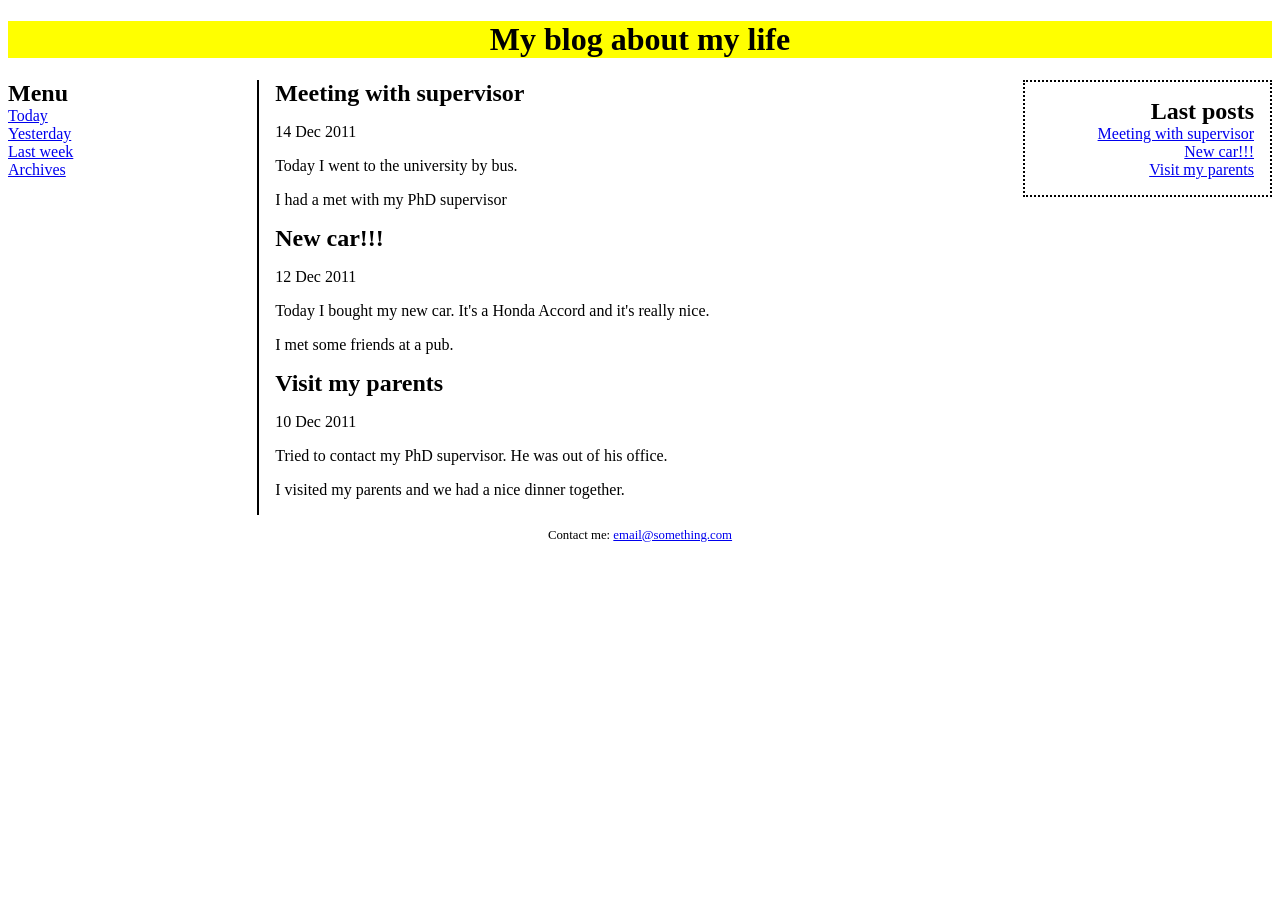
<file: practice_1/index.html>
<!doctype html>
<head>
  <title>Exercise</title>
  <link rel="stylesheet" type="text/css" href="style.css" />
</head>
<body>
  <h1>My blog about my life</h1>
  <div class="center">
    <div class="menu-section">
      <h2>Menu</h2>
      <ul>
        <li><a href="#">Today</a></li>
        <li><a href="#">Yesterday</a></li>
        <li><a href="#">Last week</a></li>
        <li><a href="#">Archives</a></li>
      </ul>
    </div>
    <div class="details-section">
      <a name="#14-12-2011"><h2>Meeting with supervisor</h2></a>
      <p>14 Dec 2011</p>
      <p>Today I went to the university by bus.</p>
      <p>I had a met with my PhD supervisor</p>
      <h2 name="#12-12-2011">New car!!!</h2>
      <p>12 Dec 2011</p>
      <p>
        Today I bought my new car. It's a Honda Accord and it's really nice.
      </p>
      <p>I met some friends at a pub.</p>
      <h2 name="#10-12-2011">Visit my parents</h2>
      <p>10 Dec 2011</p>
      <p>Tried to contact my PhD supervisor. He was out of his office.</p>
      <p>I visited my parents and we had a nice dinner together.</p>
    </div>
    <div class="last-posts-section">
      <div class="last-posts">
        <h2>Last posts</h2>
        <ul>
          <li><a href="#14-12-2011">Meeting with supervisor</a></li>
          <li><a href="#12-10-2011">New car!!!</a></li>
          <li><a href="#10-10-2011">Visit my parents</a></li>
        </ul>
      </div>
    </div>
  </div>
  <p class="contact">
    Contact me: <a href="mailto:email@something.com">email@something.com</a>
  </p>
</body>
</file>
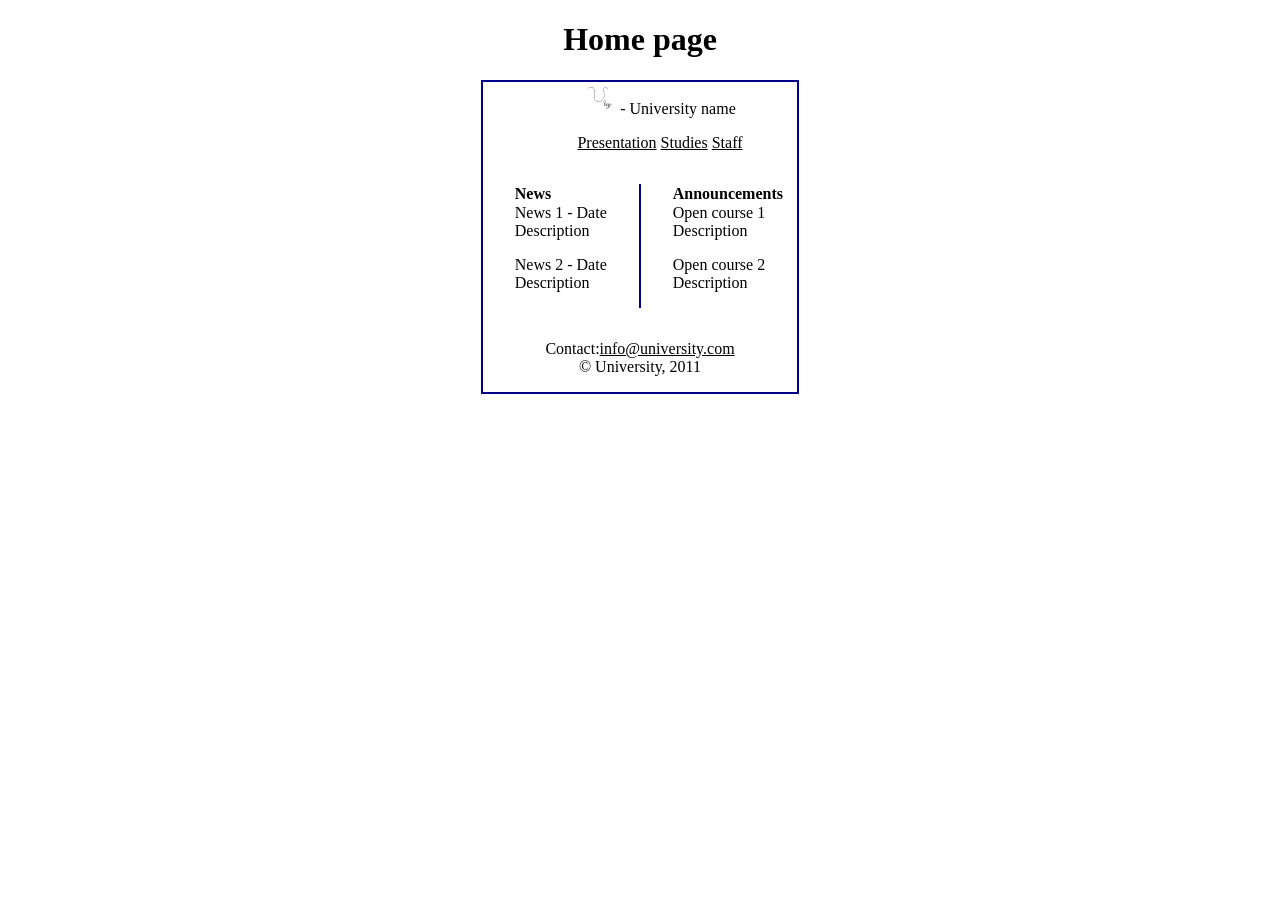
<file: practice_2/index.html>
<!doctype html>
<head>
  <title>Exercise 2</title>
  <link rel="stylesheet" type="text/css" href="style.css" />
</head>
<body>
  <h1>Home page</h1>
  <div class="center">
    <div class="section">
      <ul>
        <li><img src="univ-logo.png" /></li>
        <li>- University name</li>
      </ul>

      <div class="menu-section">
        <ul>
          <li><a href="#">Presentation</a></li>
          <li><a href="#">Studies</a></li>
          <li><a href="#">Staff</a></li>
        </ul>
      </div>
      <div class="details-section">
        <table>
          <tr>
            <th>News</th>
            <th>Announcements</th>
          </tr>
          <tr>
            <td>
              News 1 - Date<br />
              Description
            </td>
            <td>
              Open course 1<br />
              Description
            </td>
          </tr>
          <tr>
            <td>
              News 2 - Date<br />
              Description
            </td>
            <td>
              Open course 2<br />
              Description
            </td>
          </tr>
        </table>
      </div>
      <p class="contact">
        Contact:<a href="mailto:info@university.com">info@university.com</a
        ><br />
        &copy; University, 2011
      </p>
    </div>
  </div>
</body>
</file>
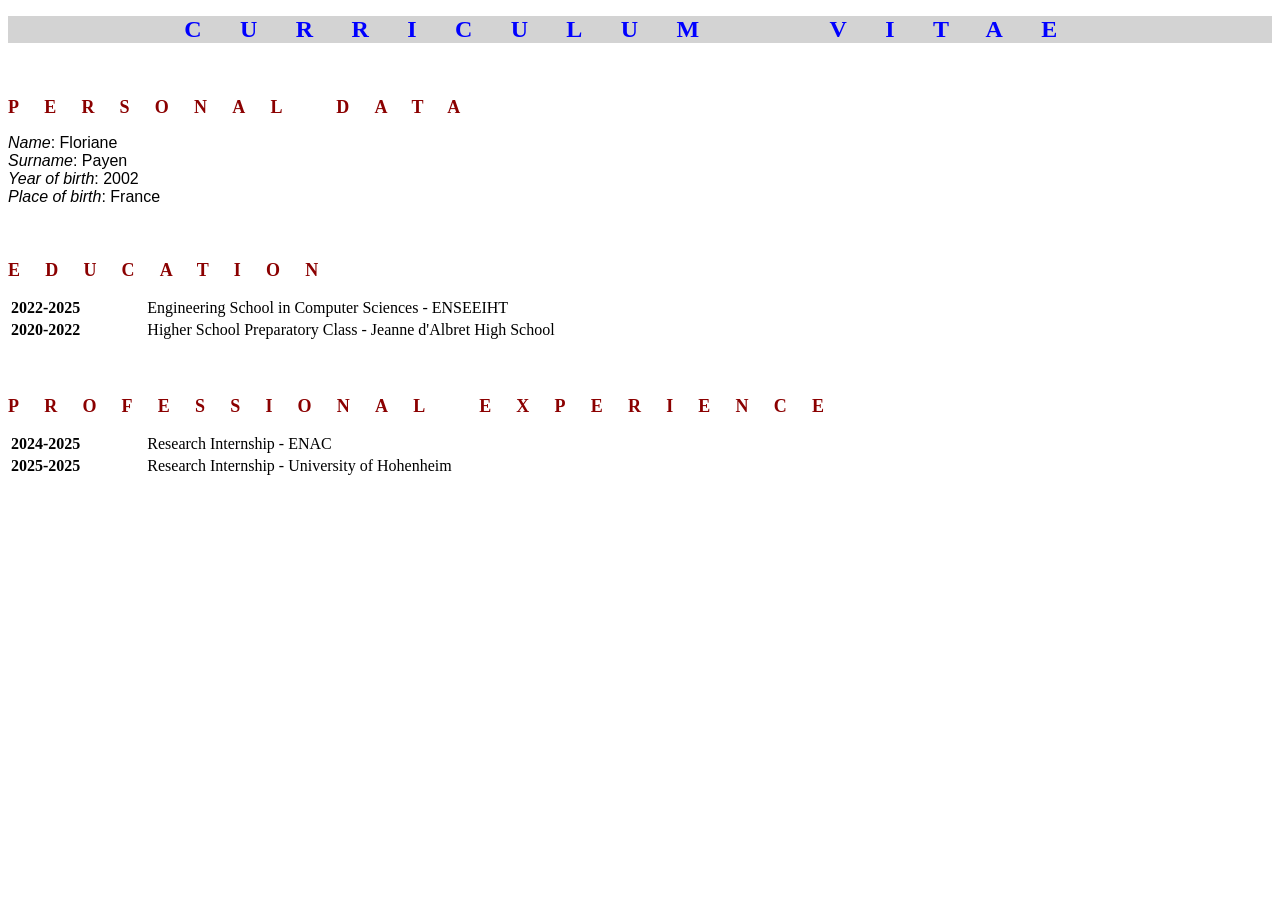
<file: practice_3/index.html>
<!doctype html>
<html>
  <head>
    <link rel="stylesheet" type="text/css" href="style.css" />
  </head>
  <body>
    <h1>Curriculum Vitae</h1>
    <h2>Personal Data</h2>
    <p>
      <i>Name</i>: Floriane<br />
      <i>Surname</i>: Payen<br />
      <i>Year of birth</i>: 2002<br />
      <i>Place of birth</i>: France<br />
    </p>
    <h2>Education</h2>
    <table>
      <tr>
        <td class="year">2022-2025</td>
        <td>Engineering School in Computer Sciences - ENSEEIHT</td>
      </tr>
      <tr>
        <td class="year">2020-2022</td>
        <td>Higher School Preparatory Class - Jeanne d'Albret High School</td>
      </tr>
    </table>
    <h2>Professional Experience</h2>
    <table>
      <tr>
        <td class="year">2024-2025</td>
        <td>Research Internship - ENAC</td>
      </tr>
      <tr>
        <td class="year">2025-2025</td>
        <td>Research Internship - University of Hohenheim</td>
      </tr>
    </table>
  </body>
</html>
</file>
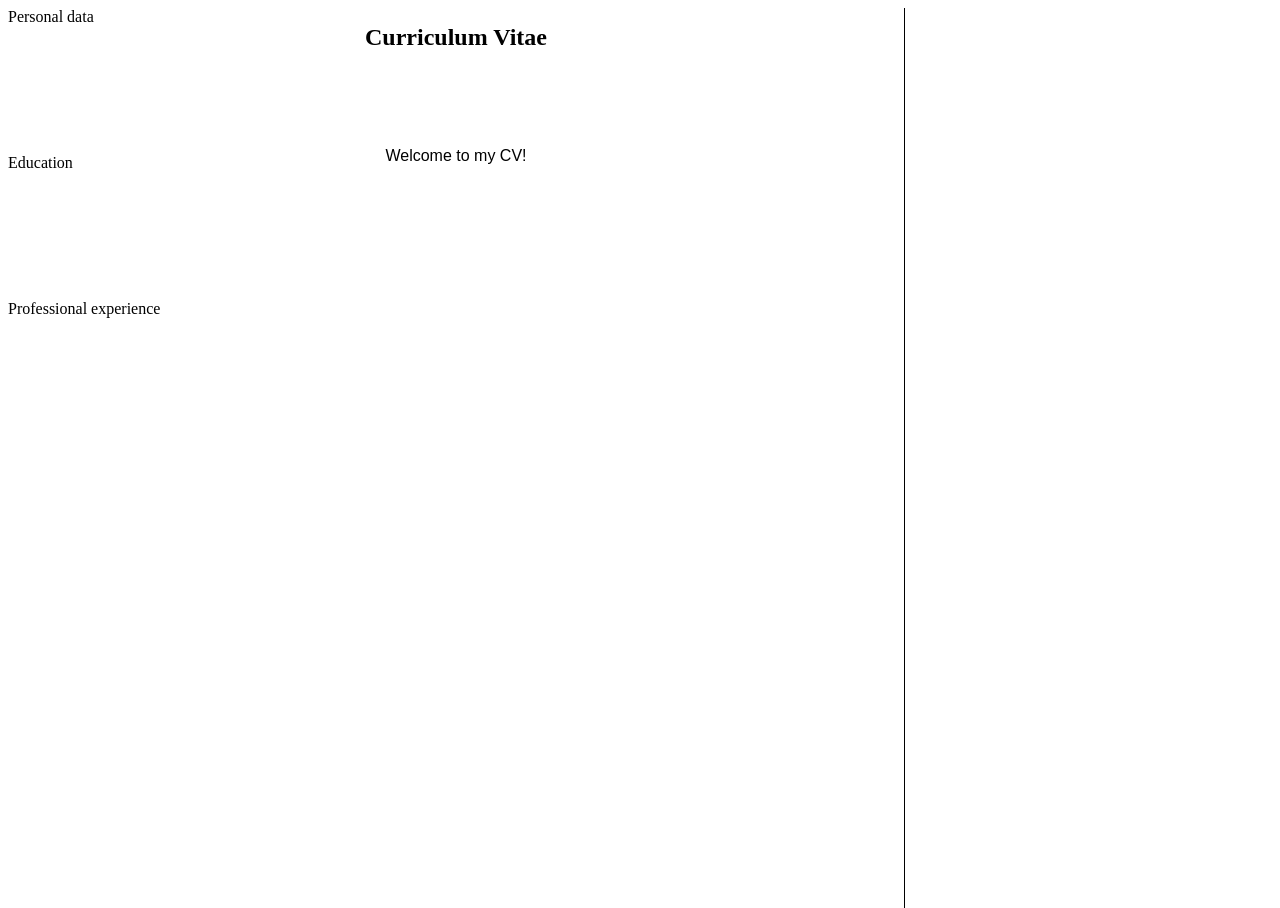
<file: practice_4/index.html>
<!doctype html>
<html>
  <head>
    <link rel="stylesheet" type="text/css" href="style.css" />
  </head>
  <body>
    <div class="left">
      <h1 class="fixed-title">Curriculum Vitae</h1>
      <div class="content">
        <input
          type="radio"
          name="section-selection"
          id="welcome"
          checked="true"
        />
        <div class="welcome"><p class="center">Welcome to my CV!</p></div>
        <input type="radio" name="section-selection" id="data" />
        <div class="personal">
          <h2><a name="personal">Personal data</a></h2>
          <p>
            <i>Name</i>: Floriane<br />
            <i>Surname</i>: Payen<br />
            <i>Year of birth</i>: 2002<br />
            <i>Place of birth</i>: France<br />
          </p>
        </div>
        <input type="radio" name="section-selection" id="education" />
        <div class="education">
          <h2><a name="education">Education</a></h2>
          <table>
            <tr>
              <td class="year">2022-2025</td>
              <td>Engineering School in Computer Sciences - ENSEEIHT</td>
            </tr>
            <tr>
              <td class="year">2020-2022</td>
              <td>
                Higher School Preparatory Class - Jeanne d'Albret High School
              </td>
            </tr>
          </table>
        </div>
        <input type="radio" name="section-selection" id="experience" />
        <div class="experience">
          <h2><a name="experience">Professional experience</a></h2>
          <table>
            <tr>
              <td class="year">2024-2025</td>
              <td>Research Internship - ENAC</td>
            </tr>
            <tr>
              <td class="year">2025-2025</td>
              <td>Research Internship - University of Hohenheim</td>
            </tr>
          </table>
        </div>
      </div>
    </div>
    <div class="right">
      <ul>
        <li><label for="data">Personal data</label></li>
        <li><label for="education">Education</label></li>
        <li><label for="experience">Professional experience</label></li>
      </ul>
    </div>
  </body>
</html>
</file>
<file: practice_1/style.css>
h1 {
  text-align: center;
  background-color: #ffff00;
}

h2 {
  margin: 0;
}

ul {
  list-style-type: none;
  margin: 0;
  padding: 0;
}

div.center {
  display: flex;
}

div.details-section {
  border-left: 2px solid;
  padding-left: 1em;
  width: 60%;
}

div.last-posts-section {
  align-items: right;
  width: 20%;
}

div.menu-section {
  width: 20%;
  text-align: left;
}

div.last-posts {
  border: 2px dotted;
  padding: 1em;
  text-align: right;
}

.contact {
  text-align: center;
  font-size: 0.8em;
}
</file>
<file: practice_2/style.css>
img {
  max-width: 2em;
  max-height: 2em;
}

a {
  color: black;
}

h1 {
  text-align: center;
}

div.center {
  width: 100%;
  display: flex;
  justify-content: center;
}

div.section {
  border: 2px solid darkblue;
  text-align: center;
}

table {
  margin: 2em 0;
  text-align: left;
  border-collapse: collapse;
}

td {
  padding: 0em 2em 1em 2em;
}

td:first-child,
th:first-child {
  border-right: solid 2px darkblue;
}

th {
  padding-left: 2em;
}

ul {
  margin-top: 0;
}
li {
  display: inline;
}
</file>
<file: practice_3/style.css>
h1 {
  background-color: lightgrey;
  color: blue;
  text-align: center;
  text-transform: uppercase;
  font-weight: bold;
  font-size: 1.5em; /*1.5em = 24px*/
  font-family: Georgia;
  word-spacing: 2em;
  letter-spacing: 1.6em;
}

h2 {
  text-transform: uppercase;
  color: darkred;
  font-size: 1.125em; /*1.125 = 18px*/
  font-family: Georgia;
  letter-spacing: 1.4em;
  margin-top: 3em;
}

td {
  padding-right: 4em;
}

p {
  font-size: 1em; /*1em = 16px*/
  color: black;
  font-family: Arial;
}

.year {
  font-weight: bold;
}
</file>
<file: practice_4/style.css>
body {
  position: absolute;
  width: 100%;
  height: 100%;
}
h1 {
  text-align: center;
  font-weight: bold;
  font-size: 1.5em; /*1.5em = 24px*/
  font-family: Georgia;
}

h2 {
  text-align: center;
  font-size: 1.125em; /*1.125 = 18px*/
  font-family: Georgia;
  margin-top: 3em;
}

.content {
  margin-top: 6em;
}

.center {
  text-align: center;
}

td {
  padding-right: 4em;
}

p {
  font-size: 1em; /*1em = 16px*/
  color: black;
  font-family: Arial;
}

.year {
  font-weight: bold;
}

.left {
  float: left;
  width: 70%;
  border-right: 1px solid black;
  height: 100%;
}
.right {
  float: right;
  width: 25%;
  position: fixed;
  justify-self: right;
}

li {
  list-style: none;
  padding-bottom: 8em;
}

ul {
  margin: 0;
  padding: 0;
}

a {
  text-decoration: none;
  color: black;
}

table {
  margin-bottom: 20em;
}

input {
  display: none;
}

input:not(:checked) + div {
  display: none;
}
</file>
